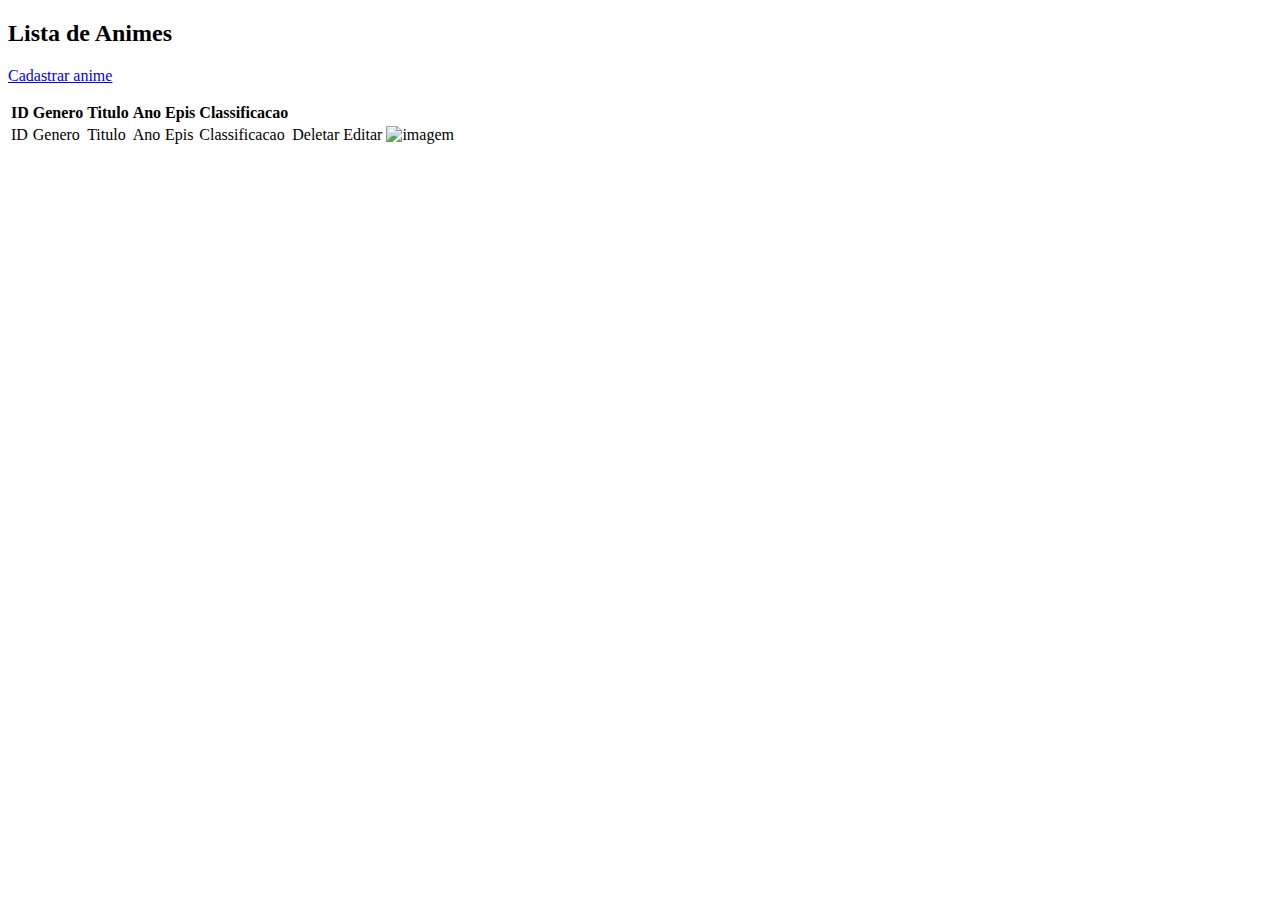
<file: src/main/resources/templates/index.html>
<!DOCTYPE html>
<html lang="en" xmlns:th="http://www.thymeleaf.org">
<head>
	<meta charset="UTF-8">
	<title>Title</title>
</head>
<body>

<div th:replace="fragments/commons :: header"></div>


<h2>Lista de Animes</h2>
<a href="/cadastro">Cadastrar anime</a>
<br/>
<p th:text="${#request.getParameter('msg')}"></p>
<table>
	<tr>
		<th>ID</th>
		<th>Genero</th>
		<th>Titulo</th>
		<th>Ano</th>
		<th>Epis</th>
		<th>Classificacao</th>
	</tr>
	<tr th:each="anime : ${listaAnimes}">
		<td th:text="${anime.id}">ID</td>
		<td th:text="${anime.genero}">Genero</td>
		<td th:text="${anime.titulo}">Titulo</td>
		<td th:text="${anime.anolancamento}">Ano</td>
		<td th:text="${anime.episodios}">Epis</td>
		<td th:text="${anime.classificacao}">Classificacao</td>
		<td><a th:href="@{'/deletar/' + ${anime.id}}">Deletar </a></td>
		<td><a th:href="@{'/editar/' + ${anime.id}}">Editar </a></td>
		<td><img width="100px" th:src="@{'/images/' + ${anime.getImagemUri()}}" alt="imagem"/></td>
	</tr>
</table>

	<div th:replace="fragments/commons :: footer"></div>

</body>
</html>
</file>
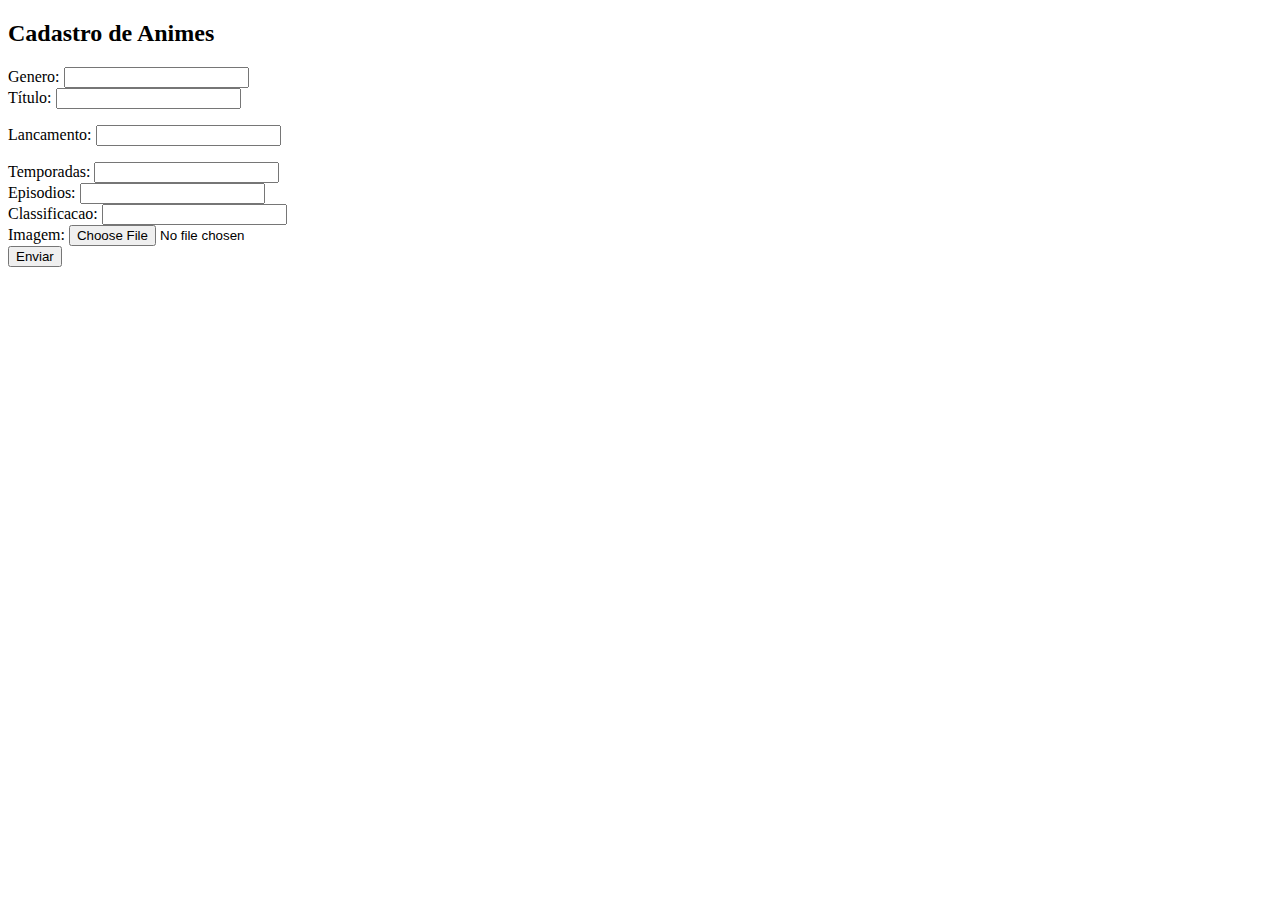
<file: src/main/resources/templates/cadastro.html>
<!DOCTYPE html>
<html lang="en" xmlns:th="http://www.thymeleaf.org">
<head>
    <meta charset="UTF-8">
    <title>Title</title>
    <link th:href="@{/css/estilos.css}" rel="stylesheet" type="text/css">

    <script th:src="@{/js/script.js}" type="text/javascript"></script>
</head>
<body>

    <div th:replace="fragments/commons :: header"></div>
    <div th:replace="fragments/commons :: menu('Dalania')"></div>
    <div th:replace="fragments/commons :: statusCadastro(1)"></div>
    <div th:replace="fragments/commons :: statusUsuario('NOVO')"></div>
    <div th:replace="fragments/commons :: displayName('George')"></div>


    <h2 th:onclick="mensagem()">Cadastro de Animes</h2>

    <form method="post" th:object="${anime}" th:action="@{/salvar}" enctype="multipart/form-data">

        Genero: <input type="text" name="genero" th:field="*{genero}"> <br />
        Título: <input type="text" name="titulo" th:field="*{titulo}"> <br />
        <p th:if="${#fields.hasErrors('titulo')}" th:errors="*{titulo}"> </p>
        Lancamento: <input type="text" name="anolancamento" th:field="*{anolancamento}"> <br />
        <p th:if="${#fields.hasErrors('anolancamento')}" th:errors="*{anolancamento}"> </p>
        Temporadas: <input type="text" name="temporadas" th:field="*{temporadas}"> <br />
        Episodios: <input type="text" name="episodios" th:field="*{episodios}"> <br />
        Classificacao: <input type="text" name="classificacao" th:field="*{classificacao}"> <br />
        Imagem: <input type="file" name="file"/><br />
        <button type="submit">Enviar</button>
    </form>

    <div th:replace="fragments/commons :: footer"></div>

</body>
</html>
</file>
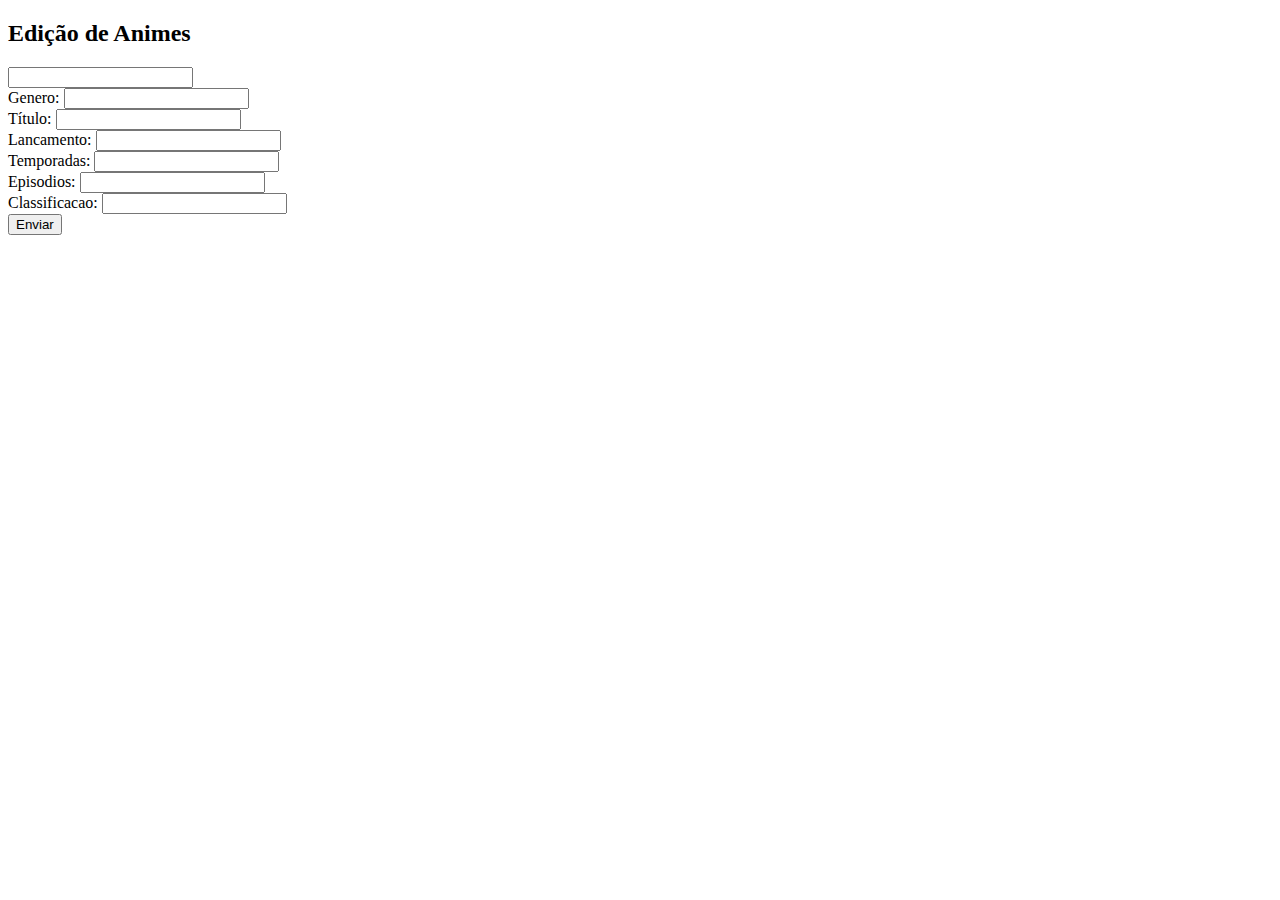
<file: src/main/resources/templates/edicao.html>
<!DOCTYPE html>
<html lang="en">
<head>
    <meta charset="UTF-8">
    <title>Title</title>
</head>
<body>

    <div th:replace="fragments/commons :: header"></div>


    <h2>Edição de Animes</h2>
    <form method="post" th:object="${anime}" th:action="@{/salvar}">
      <input type="text" readonly name="id" th:field="*{id}"> <br />
      Genero: <input type="text" name="genero" th:field="*{genero}"> <br />
      Título: <input type="text" name="titulo" th:field="*{titulo}"> <br />
      Lancamento: <input type="text" name="anoLancamento" th:field="*{anolancamento}"> <br />
      Temporadas: <input type="text" name="temporadas" th:field="*{temporadas}"> <br />
      Episodios: <input type="text" name="episodios" th:field="*{episodios}"> <br />
      Classificacao: <input type="text" name="classificacao" th:field="*{classificacao}"> <br />
      <button type="submit">Enviar</button>
    </form>

    <div th:replace="fragments/commons :: footer"></div>

</body>
</html>
</file>
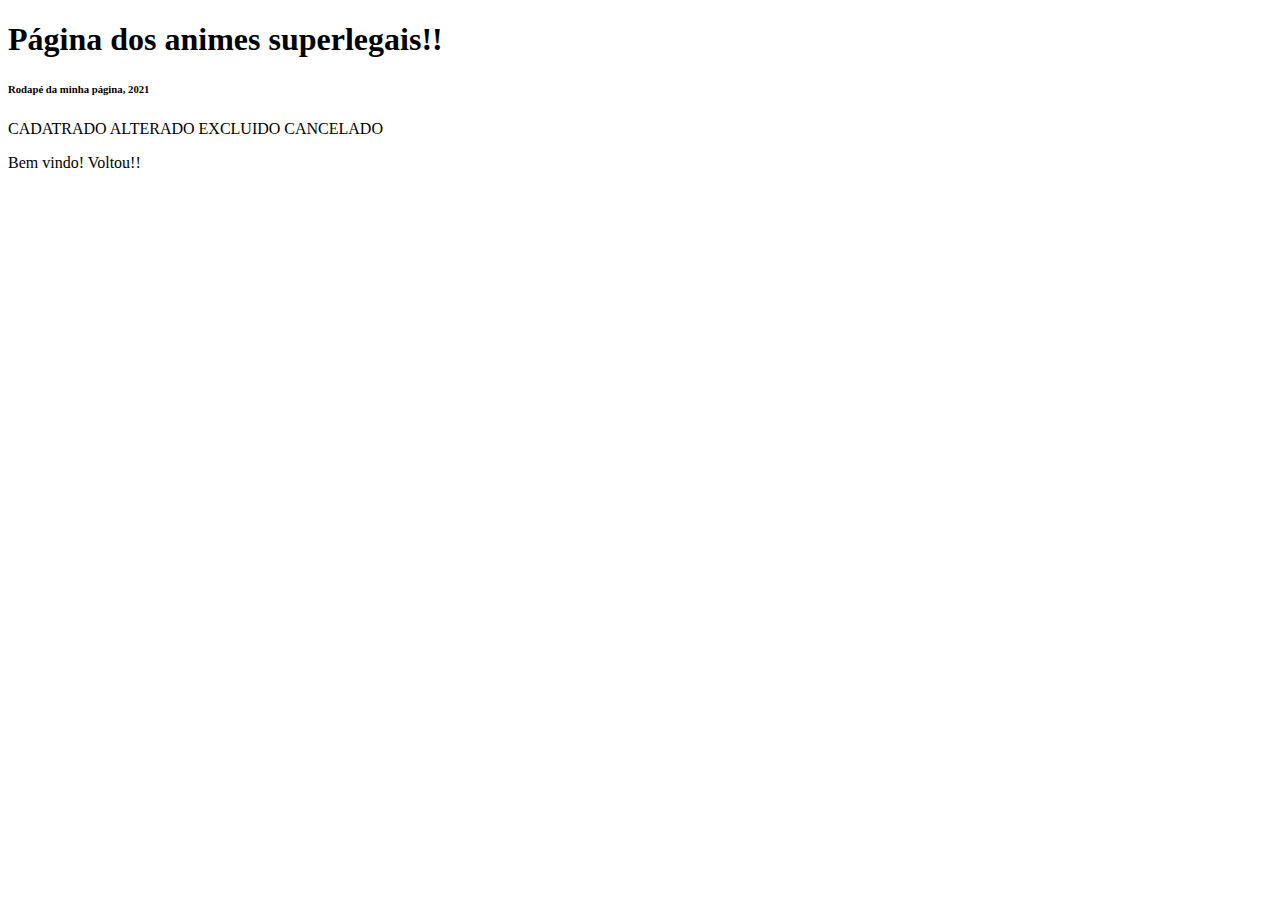
<file: src/main/resources/templates/fragments/commons.html>
<!DOCTYPE html>
<html lang="en" xmlns:th="http://www.thymeleaf.org">
      <header th:fragment="header">
          <h1> Página dos animes superlegais!!</h1>
      </header>

      <footer th:fragment="footer">
        <h6> Rodapé da minha página, 2021</h6>
      </footer>

      <div th:fragment="menu(username)">
          <p th:text="${username}"></p>
      </div>

      <div th:fragment="statusCadastro(status)">
          <p th:switch="${status}">
            <span th:case="'CADASTRADO'">CADATRADO</span>
            <span th:case="1">ALTERADO</span>
            <span th:case="'EXCLUIDO'">EXCLUIDO</span>
            <span th:case="*">CANCELADO</span>
          </p>
      </div>

      <div th:fragment="statusUsuario(status)">
        <p>
          <span th:if="${status == 'NOVO'}"> Bem vindo!</span>
          <span th:unless="${status == 'NOVO'}"> Voltou!!</span>
        </p>
      </div>

      <div th:fragment="displayName(name)">
        <p th:text="${name} ?: 'ANONIMO'"></p>
      </div>
</html>
</file>
